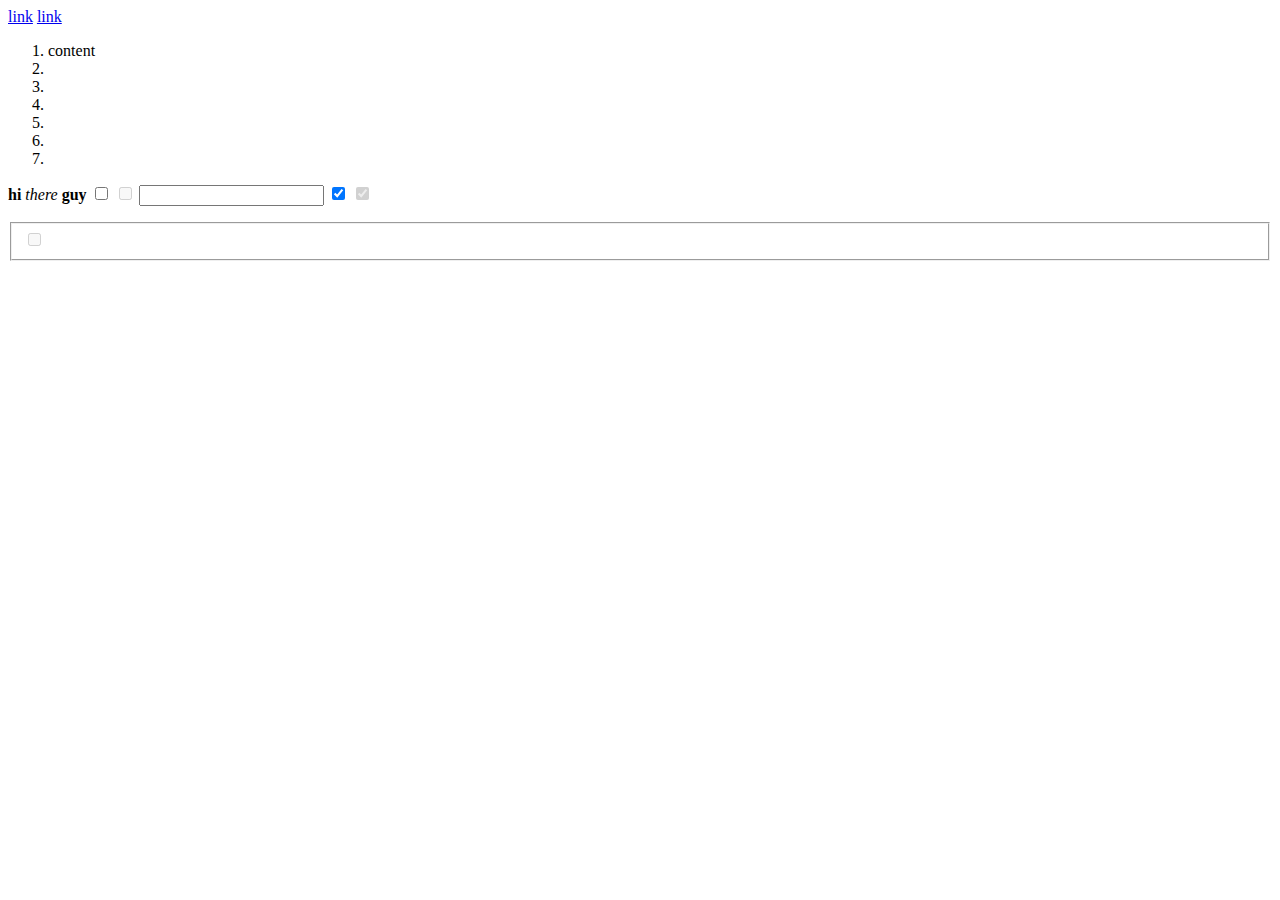
<file: wp-content/plugins/wpforms-lite/vendor/symfony/css-selector/Tests/XPath/Fixtures/ids.html>
<html id="html"><head>
  <link id="link-href" href="foo" />
  <link id="link-nohref" />
</head><body>
<div id="outer-div">
 <a id="name-anchor" name="foo"></a>
 <a id="tag-anchor" rel="tag" href="http://localhost/foo">link</a>
 <a id="nofollow-anchor" rel="nofollow" href="https://example.org">
    link</a>
 <ol id="first-ol" class="a b c">
   <li id="first-li">content</li>
   <li id="second-li" lang="En-us">
     <div id="li-div">
     </div>
   </li>
   <li id="third-li" class="ab c"></li>
   <li id="fourth-li" class="ab
c"></li>
   <li id="fifth-li"></li>
   <li id="sixth-li"></li>
   <li id="seventh-li">  </li>
 </ol>
 <p id="paragraph">
   <b id="p-b">hi</b> <em id="p-em">there</em>
   <b id="p-b2">guy</b>
   <input type="checkbox" id="checkbox-unchecked" />
   <input type="checkbox" id="checkbox-disabled" disabled="" />
   <input type="text" id="text-checked" checked="checked" />
   <input type="hidden" />
   <input type="hidden" disabled="disabled" />
   <input type="checkbox" id="checkbox-checked" checked="checked" />
   <input type="checkbox" id="checkbox-disabled-checked"
          disabled="disabled" checked="checked" />
   <fieldset id="fieldset" disabled="disabled">
     <input type="checkbox" id="checkbox-fieldset-disabled" />
     <input type="hidden" />
   </fieldset>
 </p>
 <ol id="second-ol">
 </ol>
 <map name="dummymap">
   <area shape="circle" coords="200,250,25" href="foo.html" id="area-href" />
   <area shape="default" id="area-nohref" />
 </map>
</div>
<div id="foobar-div" foobar="ab bc
cde"><span id="foobar-span"></span></div>
</body></html>
</file>
